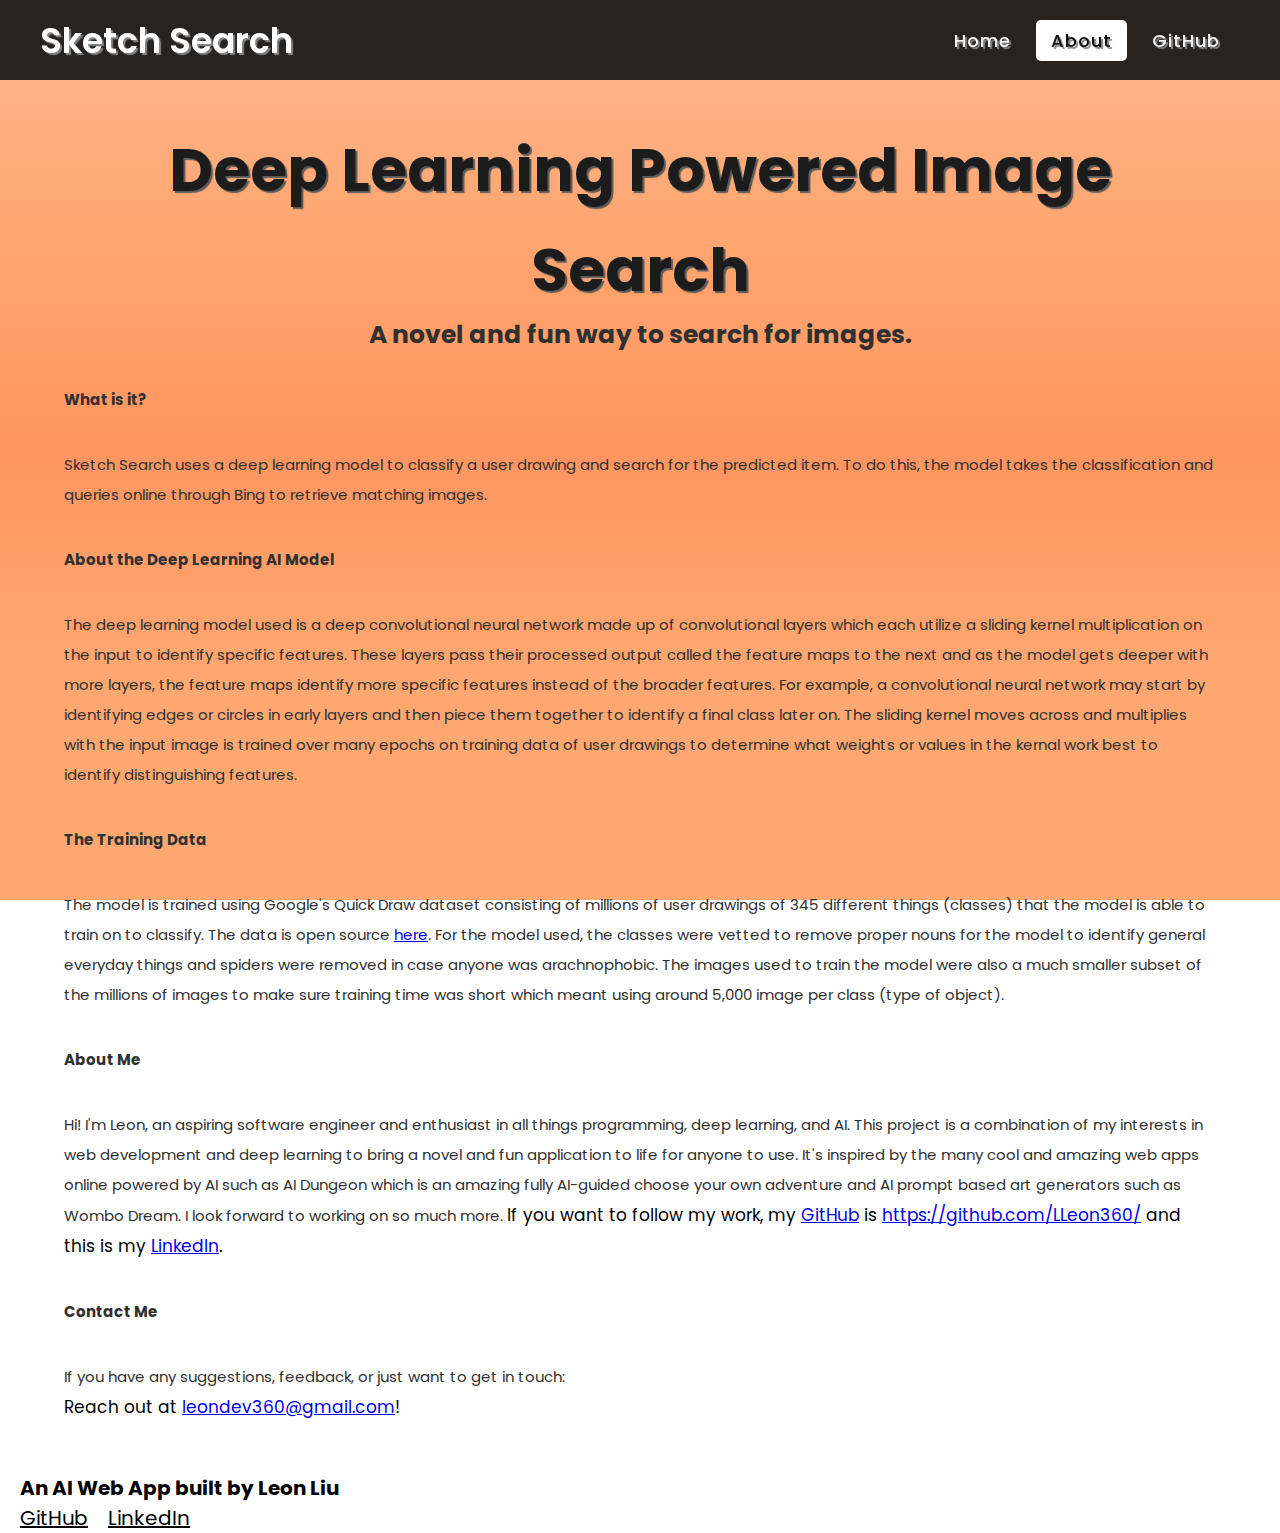
<file: html/about.html>
<!DOCTYPE html>
<html lang="en">

<head>
    <link rel="stylesheet" href="styles/style.css">
    <link rel="icon" type="image/x-icon" href="/images/favicon/favicon.ico">
    <script src="scripts/main.js" defer></script>
    <meta charset="UTF-8">
    <title>Sketch Search</title>
</head>

<body onload="init()">
    <nav>
        <div class="logo">
            Sketch Search
        </div>
        <ul>
            <li><a href="index.html">Home</a></li>
            <li><a class="active" href="#">About</a></li>
            <li><a target="_blank" rel="noopener noreferrer" href="https://github.com/LLeon360/SketchSearch">GitHub</a>
            </li>
        </ul>
    </nav>

    <div class="content">
        <div class="about">
            <h1>Deep Learning Powered Image Search</h1>
            <h2>A novel and fun way to search for images.</h2>
            <h3>What is it?</h3>
            <p>
                Sketch Search uses a deep learning model to classify a
                user drawing and search for the predicted item. To do this,
                the model takes the classification and queries online through Bing to 
                retrieve matching images.
            </p>
            <h3>About the Deep Learning AI Model</h3>
            <p>
                The deep learning model used is a deep convolutional neural network
                made up of convolutional layers which each utilize a sliding kernel
                multiplication on the input to identify specific features. These layers
                pass their processed output called the feature maps to the next and as
                the model gets deeper with more layers, the feature maps identify more
                specific features instead of the broader features. For example, a
                convolutional neural network may start by identifying edges or circles
                in early layers and then piece them together to identify a final class
                later on. The sliding kernel moves across and multiplies with the input
                image is trained over many epochs on training data of user drawings to
                determine what weights or values in the kernal work best to identify
                distinguishing features.
            </p>
            <h3>The Training Data</h3>
            <p>
                The model is trained using Google's Quick Draw dataset consisting of millions
                of user drawings of 345 different things (classes) that the model is able
                to train on to classify. The data is open source <a
                    href="https://quickdraw.withgoogle.com/data">here</a>.
                For the model used, the classes were vetted to remove proper nouns for the
                model to identify general everyday things and spiders were removed in case
                anyone was arachnophobic. The images used to train the model were also a
                much smaller subset of the millions of images to make sure training time
                was short which meant using around 5,000 image per class (type of object).
            </p>
            <h3>About Me</h3>
            <p>
                Hi! I'm Leon, an aspiring software engineer and enthusiast in all things 
                programming, deep learning, and AI. This project is a combination of my
                interests in web development and deep learning to bring a novel and fun application
                to life for anyone to use. It's inspired by the many cool and amazing web apps online
                powered by AI such as AI Dungeon which is an amazing fully AI-guided choose your own
                adventure and AI prompt based art generators such as Wombo Dream. I look forward to
                working on so much more. <span class="bold">If you want to follow my work, my
                <a target="_blank" rel="noopener noreferrer" href="https://github.com/LLeon360/">GitHub</a> is
                <a target="_blank" rel="noopener noreferrer"
                    href="https://github.com/LLeon360/">https://github.com/LLeon360/</a>
                and this is my
                <a target="_blank" rel="noopener noreferrer"
                    href="https://www.linkedin.com/in/leon-liu-2a0446238/">LinkedIn</a>.</span>
            </p>
            <h3>Contact Me</h3>
            <p>
                If you have any suggestions, feedback, or just want to get in touch: <br>
                <span class="bold">Reach out at <a href="mailto: leondev360@gmail.com">leondev360@gmail.com</a>! </span>
            </p>
        </div>
    </div>

    <div class="info">
        <h3>An AI Web App built by <span>Leon Liu</span></h3>
        <ul>
            <li><a target="_blank" rel="noopener noreferrer" href="https://github.com/LLeon360/">GitHub</a>
            </li><a target="_blank" rel="noopener noreferrer"
                href="https://www.linkedin.com/in/leon-liu-2a0446238/">LinkedIn</a>
        </ul>
    </div>
</body>

</html>
</file>
<file: html/styles/style.css>
@import url('https://fonts.googleapis.com/css?family=Poppins:400,500,600,700&display=swap');
*{
  margin: 0;
  padding: 0;
  box-sizing: border-box;
  font-family: 'Poppins', sans-serif;
} 

html,
body { 
  height: 100%;
}

nav{
  display: flex;
  height: 80px;
  width: 100%;
  background: #1b1b1bf2;
  align-items: center;
  justify-content: space-between;
  padding: 0 20px 0 80px;
  flex-wrap: wrap;
  position: fixed
}
nav .logo, 
nav a{
  color: #fff;
  font-size: 35px;
  font-weight: 600;
  margin-left: -40px;
  text-shadow: 2px 2px 1px rgb(132, 132, 132);
}
nav ul{
  display: flex;
  flex-wrap: wrap;
  list-style: none;
}
nav ul li{
  margin: 0 25px;
}
nav ul li a{
  color: #f2f2f2;
  padding: 8px 15px;
  border-radius: 5px;
  letter-spacing: 1px;
  text-decoration: none;
  font-size: 18px;
  font-weight: 500;
  transition: all 0.3s ease;
}
nav ul li a.active,
nav ul li a:hover{
  color: #111;
  background: rgb(255, 255, 255);
}

.content
{
  padding-top: 120px;
}

.app
{
  width:100%;
  margin: 0 auto;
  color: #303030;
}
.app h1 {
  font-size: 60px;
  text-align: center;
  color: #1c1c1c;
  text-shadow: 2px 2px 1px #5a5a5a;
  line-height: 100px;
  width: 90%;
  margin-left: auto;
  margin-right: auto;
}
.app h2 {
  font-size: 25px;
  text-align: center;
  line-height: 30px;
  width: 90%;
  margin-left: auto;
  margin-right: auto;
}
.app h3 {
  font-size: 15px;
  text-align: center;
  line-height: 20px;
  padding-bottom: 1.5%;
  width: 90%;
  margin-left: auto;
  margin-right: auto;
}
.app input {
  color: rgb(255, 255, 255);
  background: #111;
  padding: 8px 15px;
  border-radius: 5px;
  letter-spacing: 1px;
  text-decoration: none;
  font-size: 18px;
  font-weight: 500;
  transition: all 0.3s ease;
}
.app input:hover{
  color: #111;
  background: rgb(255, 255, 255);
}
.app iframe {
  background-color: rgb(255, 255, 255);
}

.flex-container {
  width: 95%;
  margin: auto;
  display: flex;
}
.flex-child {
  flex: 1;
}  
.flex-child:first-child {
  margin-right: 20px;
} 
.flex-child.search-image {
  flex: 0.1;
  margin: auto;
  margin-bottom: 300px;
}
.flex-container input{
  display: block;
  margin-top: 20px;
  display: block;
  margin-left: auto;
  margin-right: auto;
}
.canvas canvas{
  display: block;
  margin-left: auto;
  margin-right: auto;
  border:8px solid;
}

.results iframe, 
.results p{
  display: block;
  margin-left: auto;
  margin-right: auto;
}
.results iframe{
  border:8px solid;
}
.results p{
  border:8px solid;
  background-color: white;
  font-size: 20px;
  padding-left: 20px;
  padding-top: 20px;
  padding-bottom: 20px;
  margin-top: 20px;
}
.results #top-current{
  color: rgb(255, 255, 255);
  background: #ff9560;
  padding: 8px 15px;
  border-radius: 5px;
  transition: all 0.3s ease;
}

.info h3{
  font-size: 20px;
  color: rgb(0, 0, 0);
  text-align: left;
  line-height: 30px;
  padding-left: 20px;
  padding-top: 50px;
}
.info a{
  font-size: 20px;
  color: rgb(0, 0, 0);
}
.info ul{
  display: flex;
  flex-wrap: wrap;
  list-style: none;
}
.info ul li{
  margin: 0 20px;
}

label {
  font-size: 15px;
}

body {
  background-image: linear-gradient(to bottom, #ffb793, #ffa771, #ff9560, #ffa771, #ffa771);
  background-attachment: fixed;
}

.about
{
  width:100%;
  margin-left: auto;
  margin-right: auto;
  color: #303030;
}
.about h1 {
  font-size: 60px;
  text-align: center;
  color: #1c1c1c;
  text-shadow: 2px 2px 1px #5a5a5a;
  line-height: 100px;
  width: 90%;
  margin-left: auto;
  margin-right: auto;
}
.about h2 {
  font-size: 25px;
  text-align: center;
  line-height: 30px;
  width: 90%;
  margin-left: auto;
  margin-right: auto;
}
.about h3, .about p{
  font-size: 15px;
  text-align: left;
  line-height: 30px;
  padding-top: 35px;  
  width: 90%;
  margin: auto;
}
.about input {
  color: rgb(255, 255, 255);
  background: #111;
  padding: 8px 15px;
  border-radius: 5px;
  letter-spacing: 1px;
  text-decoration: none;
  font-size: 18px;
  font-weight: 500;
  transition: all 0.3s ease;
  display: block;
}
.about input:hover{
  color: #111;
  background: rgb(255, 255, 255);
}
.about .bold{
  font-size: 17px;
  color: rgb(0, 0, 0);
}
</file>
